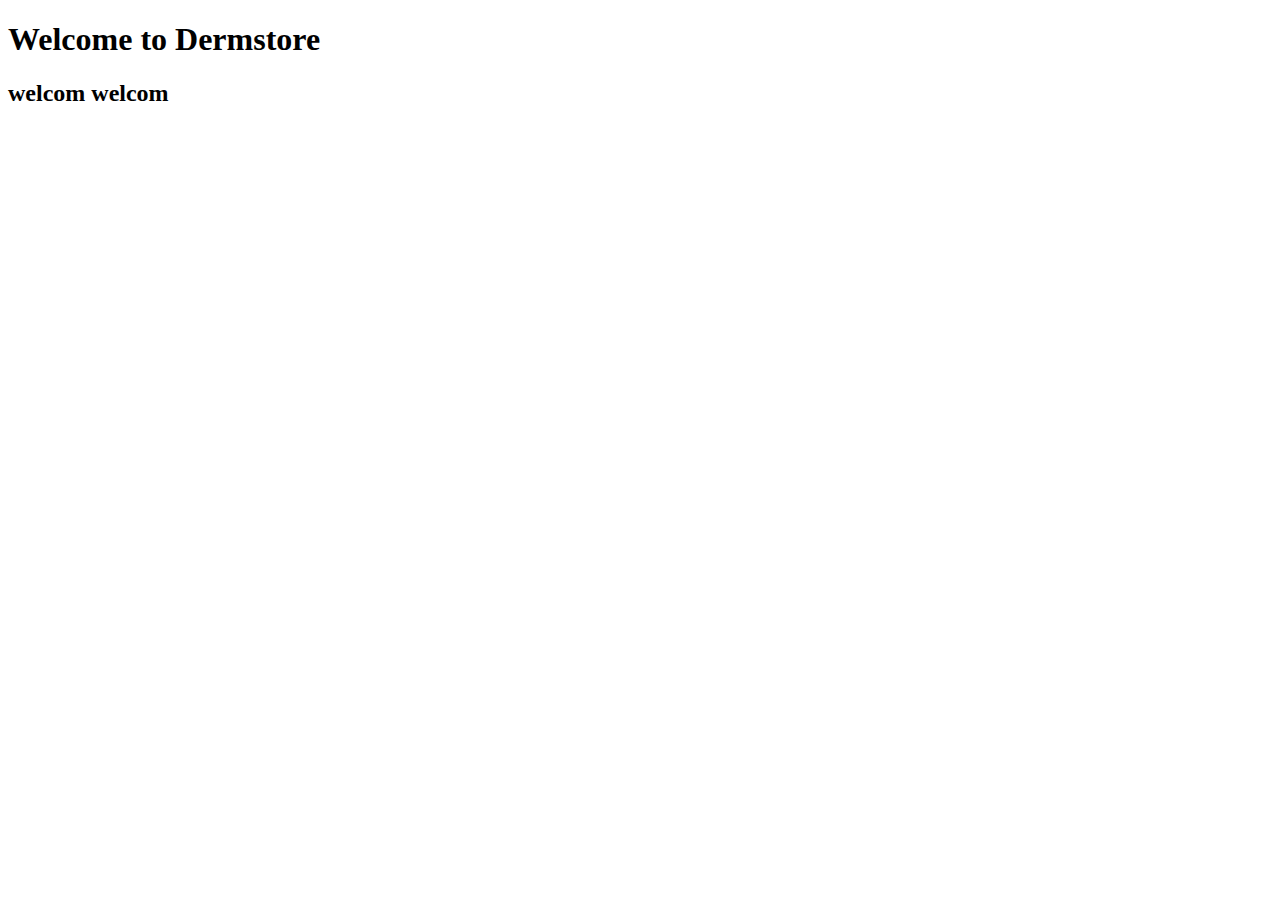
<file: index.html>
<!DOCTYPE html>
<html lang="en">
<head>
    <meta charset="UTF-8">
    <meta http-equiv="X-UA-Compatible" content="IE=edge">
    <meta name="viewport" content="width=device-width, initial-scale=1.0">
    <title>Document</title>
</head>
<body>
    <h1>Welcome to Dermstore</h1>
    <h2>welcom welcom</h2>
</body>
</html>
</file>
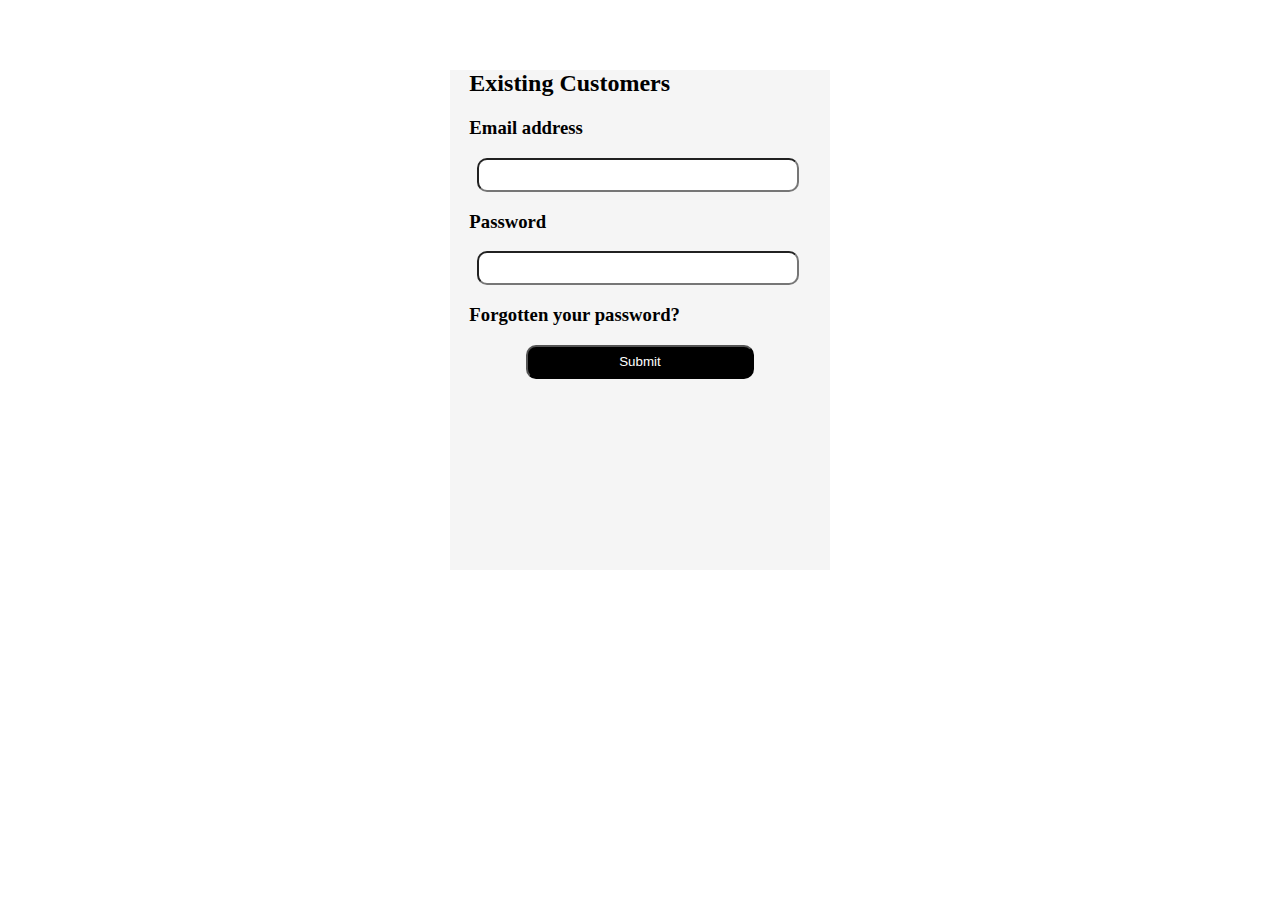
<file: Login.html>
<!DOCTYPE html>
<html lang="en">
<head>
    <meta charset="UTF-8">
    <meta http-equiv="X-UA-Compatible" content="IE=edge">
    <meta name="viewport" content="width=device-width, initial-scale=1.0">
    <title>Login</title>
    <link rel="stylesheet" href="./CSS file/login_signup.css">
    <style>
     
    </style>
</head>
<body>
    <div id="login">
     <h2>Existing Customers</h2>
     <form id="form">
         <h3>Email address</h3>
         <input type="text" id="email"/>
         <h3>Password</h3>
         <input type="password" id="pass" />
         <h3>Forgotten your password?</h3>
         <input type="submit" id="submit"/>
     </form>
    </div>
</body>
</html>
<script>
     var redUsers=JSON.parse(localStorage.getItem("signupDetail"));
     document.querySelector("#form").addEventListener("submit",formSubmit);

     function formSubmit(event) {
       event.preventDefault();
     
       var user=form.email.value;
       var pass=form.pass.value;
       console.log(user,pass);
       
       var flag=0
     for(var i=0;i<redUsers.length;i++)
        {
        
            if(redUsers[i].email==user && redUsers[i].pass==pass)
            
            {
                flag=1   
            }
        }   
      if(flag==1)
      {
          alert("login successful")
          window.location.href="home.html";
      }
      else{
          alert("login failed")
      }
         
   }
</script>
</file>
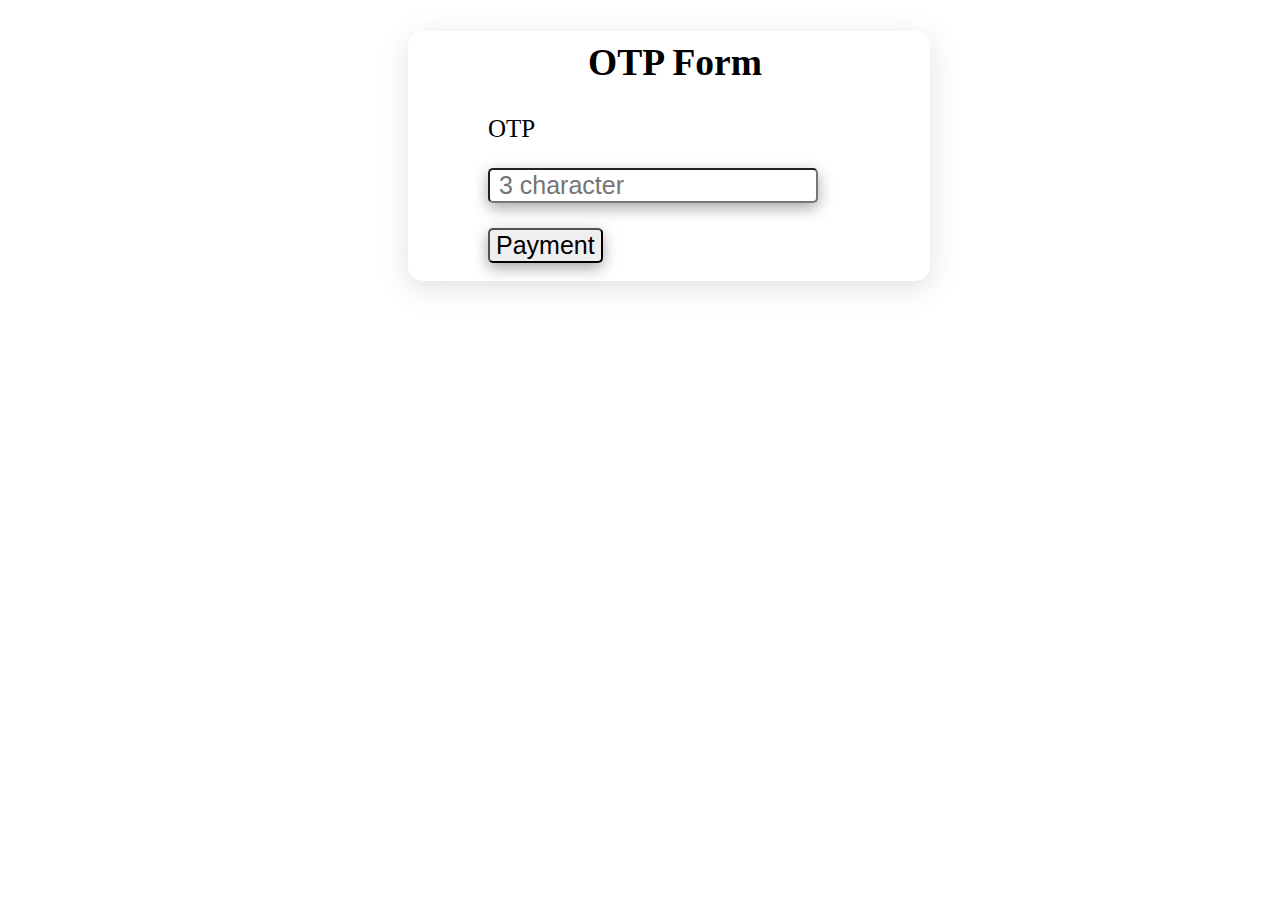
<file: otp.html>
<!DOCTYPE html>
<html lang="en">
<head>
    <meta charset="UTF-8">
    <meta http-equiv="X-UA-Compatible" content="IE=edge">
    <meta name="viewport" content="width=device-width, initial-scale=1.0">
    <title>Document</title>

</head>
<style>
      #singup
        {
           width: 35%;
            height: 250px;
             font-size: 25px;
             margin-left: 400px;
             box-shadow: rgba(100, 100, 111, 0.2) 0px 7px 29px 0px;
            padding-left: 80px;
            border-radius: 15px;
           
        }
        #otpForm>input
        {
            width: auto;
           font-size: 25px;
            box-shadow: rgba(0, 0, 0, 0.35) 0px 5px 15px;
            border-radius: 5px;


        }
        h2{
         margin-left: 100px;
         padding-top: 10px;
         
        }
</style>
<body>
    <div id="singup">
        <h2>OTP Form</h2>
        <form action="" id="otpForm">
         <p>OTP</p>
            <input type="password" id="otp" placeholder=" 3 character">
             <p></p>
            <input type="submit" value="Payment" >
        </form>
    </div>
</body>
</html>
<script>
    document.querySelector("#otpForm").addEventListener("submit",paymentDetails);

function paymentDetails()
{
   event.preventDefault();
    var form=document.querySelector("#otpForm");
    var otp=form.otp.value;
    console.log(otp)
    if(otp=='1234')
    {
        alert("payment successful") ;
        window.location.href="success.html"
    }
    else{
    alert("Invailed OTP Number")
    }
}
</script>
</file>
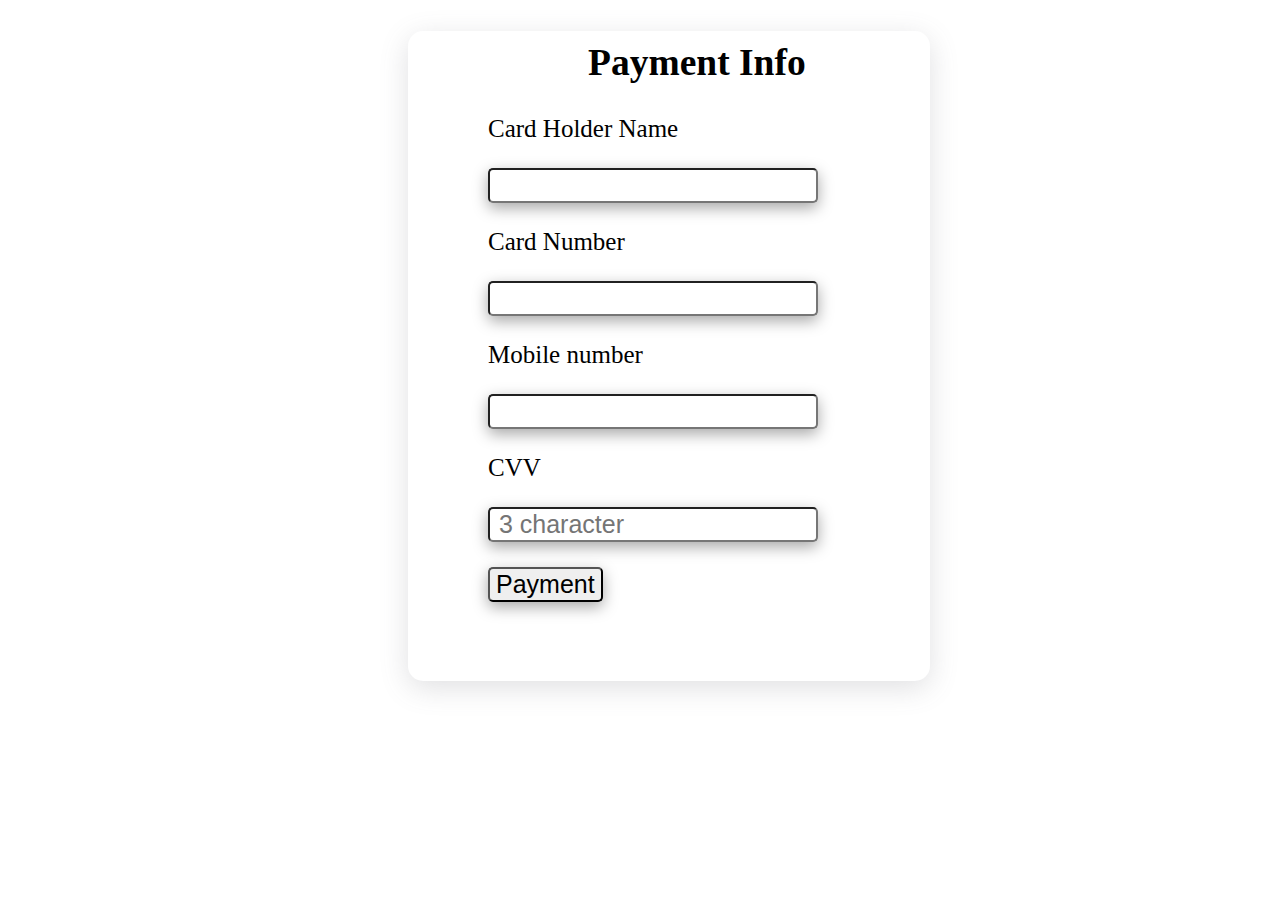
<file: paymentGetWay.html>
<!DOCTYPE html>
<html lang="en">
<head>
    <meta charset="UTF-8">
    <meta http-equiv="X-UA-Compatible" content="IE=edge">
    <meta name="viewport" content="width=device-width, initial-scale=1.0">
    <title>Document</title>
    <style>
        #singup
        {
           width: 35%;
            height: 650px;
             font-size: 25px;
             margin-left: 400px;
             box-shadow: rgba(100, 100, 111, 0.2) 0px 7px 29px 0px;
            padding-left: 80px;
            border-radius: 15px;
           
        }
        #signupForm>input
        {
            width: auto;
           font-size: 25px;
            box-shadow: rgba(0, 0, 0, 0.35) 0px 5px 15px;
            border-radius: 5px;


        }
        h2{
         margin-left: 100px;
         padding-top: 10px;
         
        }
    </style>
</head>
<body>
    <div id="singup">
        <h2>Payment Info</h2>
        <form action="" id="signupForm">
            <p>Card Holder Name</p>
            <input type="text" id="name"  >
            <p>Card Number</p>
            <input type="text" id="accNum"  >
            <p>Mobile number</p>
            <input type="text" id="phone" >
            <p>CVV</p>
            <input type="password" id="password" placeholder=" 3 character">
             <p></p>
            <input type="submit" value="Payment" >
        </form>
    </div>
</body>
</html>
<script>
    document.querySelector("#signupForm").addEventListener("submit",paymentDetails);

function paymentDetails()
{
   event.preventDefault();
    var form=document.querySelector("#signupForm");
    var name=form.name.value;
    var cardNumber=form.accNum.value;
    var number=form.phone.value;
    var cvv=form.password.value;
    console.log(name,cardNumber)
    if(cardNumber.length==10)
    {
        window.location.href="otp.html"
    }
    else{
    alert("Invailed Card Number")
    }
}
</script>
</file>
<file: CSS file/login_signup.css>
/* login.css */
/* vivek */
#login{
    margin: auto;
    width: 30%;
    height: 500px;
    /* border: 2px solid black; */
    background-color: whitesmoke;
    margin-top: 70px;
}
h2,h3{
    margin-left: 5%;
}
input{
    margin-left: 5%;
    padding: 2%;
    width: 80%;
}
#submit{
    background-color: black;
    color: white;
}

/* signup.css */
#sign{
    width: 40%;
    height: auto;
    /* border: 2px solid black; */
   margin: auto;
   background-color: whitesmoke;
   
}
h1{
    margin: 7%;
 }
h5{
    margin: 7%;
}
h4{
margin-left: 7%;
} 
input{
    padding: 2%;
    width: 80%;
    margin-left: 7%;
    border-radius: 10px;
}
#submit{
    color: white;
 background-color: black;
 width: 60%;
 margin-left: 20%;
}
</file>
